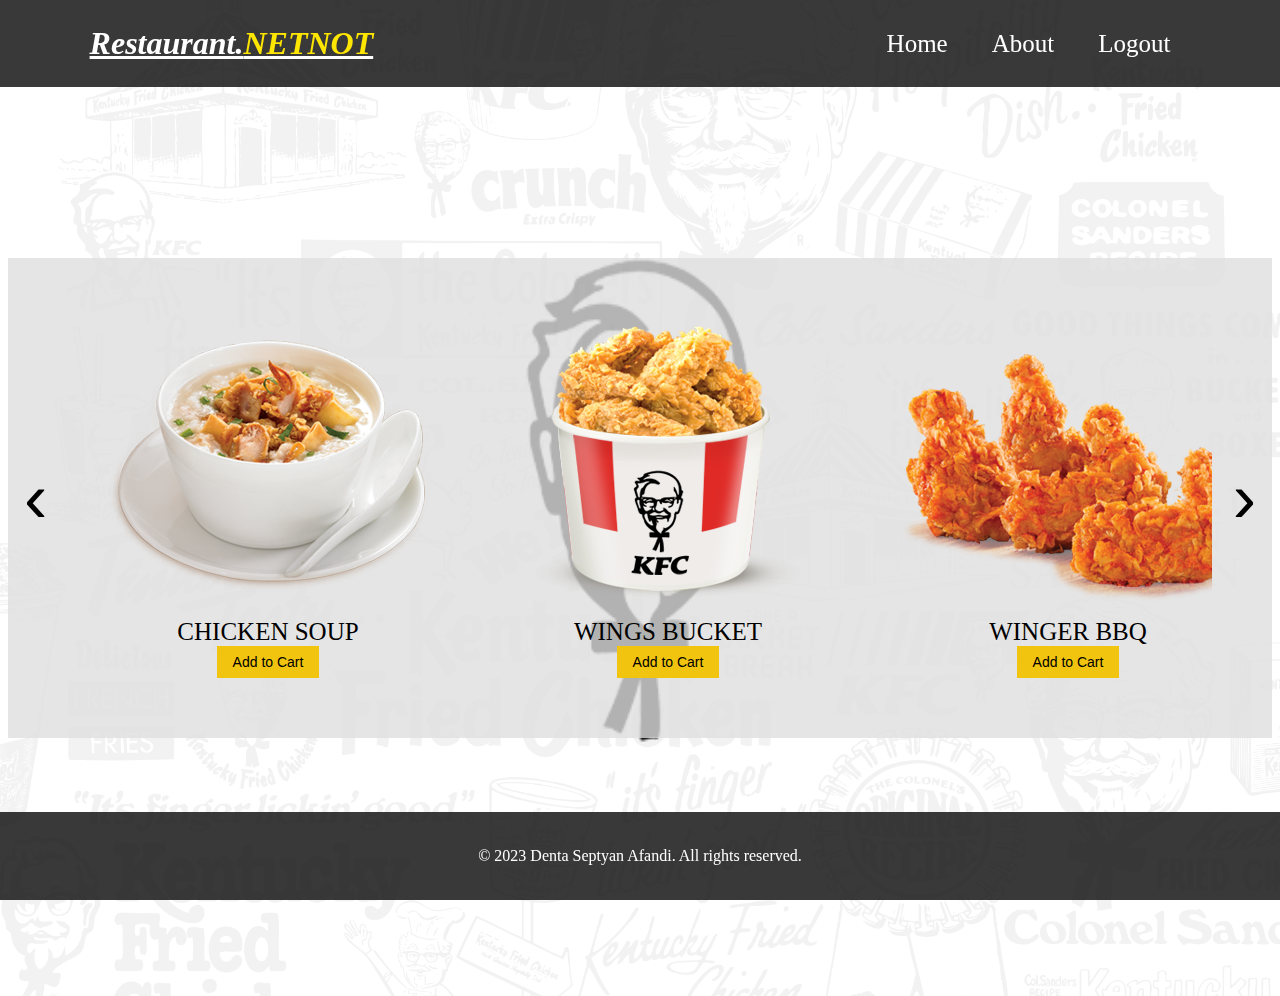
<file: html/index.html>
<!DOCTYPE html>
<html lang="en">
<head>
  <meta charset="UTF-8">
  <meta name="viewport" content="width=device-width, initial-scale=1.0">
  <title>Restaurant-Order</title>
  <link rel="stylesheet" href="/html/css/style-index.css">
  <script src="/js/item-1-slider.js"></script>
  <script src="/js/cls-btn-cart.js"></script>
</head>

<body>

<!-- navbar  -->
  <nav class="navbar">
    <a href="#" class="navbar-logo">
      Restaurant.<span>NETNOT</span>
    </a>
    <div class="navbar-nav">
      <a href="#home">Home</a>
      <a href="https://github.com/Denta-ai">About</a>
      <a href="../html/login.html">Logout</a>
    </div>
  </nav>

<!-- main -->
  <main>
  <div class="overlay-item-1">
    <div class="content-item-1">
      <div class="slider-container">
        <div class="slider">

          <div class="slide">
            <img src="/img/special/p.png" alt="Image 1">
            <div class="text-slide">CHICKEN SOUP</div>
            <a href="#cart-1">
              <button class="checkout-button" onclick="openCart1()">Add to Cart</button>
            </a>
          </div>

          <div class="slide">
            <img src="/img/special/p-1.png" alt="Image 2">
            <div class="text-slide">WINGS BUCKET</div>
            <a href="#cart-2">
              <button class="checkout-button" onclick="openCart2()">Add to Cart</button>
            </a>
          </div>

          <div class="slide">
            <img src="/img/special/p-2.png" alt="Image 3">
            <div class="text-slide">WINGER BBQ</div>
            <a href="#cart-3">
              <button class="checkout-button" onclick="openCart3()">Add to Cart</button>
            </a>
          </div>

          <div class="slide">
            <img src="/img/special/p-3.png" alt="Image 4">
            <div class="text-slide">WINGER COMBO BBQ</div>
            <a href="#cart-4">
              <button class="checkout-button" onclick="openCart4()">Add to Cart</button>
            </a>
          </div>

          <div class="slide">
            <img src="/img/special/p-4.png" alt="Image 5">
            <div class="text-slide">CHICKEN STRIPS BBQ</div>
            <a href="#cart-5">
              <button class="checkout-button" onclick="openCart5()">Add to Cart</button>
            </a>
          </div>

          <div class="slide">
            <img src="/img/special/p-5.png" alt="Image 6">
            <div class="text-slide">SNACK BUCKET 1 BBQ</div>
            <a href="#cart-6">
              <button class="checkout-button" onclick="openCart6()">Add to Cart</button>
            </a>
          </div>

          <div class="slide">
            <img src="/img/special/p-6.png" alt="Image 7">
            <div class="text-slide">9 PCS BUCKET</div>
            <a href="#cart-7">
              <button class="checkout-button" onclick="openCart7()">Add to Cart</button>
            </a>
          </div>

          <div class="slide">
            <img src="/img/special/p-7.png" alt="Image 8">
            <div class="text-slide">SNACK BUCKET 2 BBQ</div>
            <a href="#cart-8">
              <button class="checkout-button" onclick="openCart8()">Add to Cart</button>
            </a>
          </div>

          <div class="slide">
            <img src="/img/special/p-8.png" alt="Image 9">
            <div class="text-slide">SPAGHETTI BUCKET 1</div>
            <a href="#cart-9">
              <button class="checkout-button" onclick="openCart9()">Add to Cart</button>
            </a>
          </div>

          <div class="slide">
            <img src="/img/special/p-9.png" alt="Image 10">
            <div class="text-slide">SPAGHETTI BUCKET 2</div>
            <a href="#cart-10">
              <button class="checkout-button" onclick="openCart10()">Add to Cart</button>
            </a>
          </div>

        </div>
      </div>
      <button class="prev-button">&#8249;</button>
      <button class="next-button">&#8250;</button>
    </div>
  </div>

<!-- cart-1 -->
  <div class="overlay-cart" id="cart-1">
    <div class="content-cart">
        <form action="../php/index.php" method="post">
            <h2>Order</h2>
            <p>Product: CHICKEN SOUP</p>
            <p>Price: $13.5</p>
            <label for="name-user-1">Name</label><br>
            <input type="text" name="name-user" id="name-user-1"><br>
            <label for="quantity-user-1">Quantity</label><br>
            <input type="number" name="quantity-user" id="quantity-user-1"><br><br>
            <input type="hidden" name="cart-id" value="cart-1">
            <input type="hidden" name="user-id" value="1">
            <input type="submit" name="submit" id="submit" value="Buy">
        </form>
        <button onclick="closeCart1()">Close</button>
    </div>
  </div>

<!-- cart-2 -->
  <div class="overlay-cart" id="cart-2">
    <div class="content-cart">
        <form action="../php/index.php" method="post">
            <h2>Order</h2>
            <p>Product: WINGS BUCKET</p>
            <p>Price: $23.5</p>
            <label for="name-user-2">Name</label><br>
            <input type="text" name="name-user" id="name-user-2"><br>
            <label for="quantity-user-2">Quantity</label><br>
            <input type="number" name="quantity-user" id="quantity-user-2"><br><br>
            <input type="hidden" name="cart-id" value="cart-2">
            <input type="hidden" name="user-id" value="1">
            <input type="submit" name="submit" id="submit" value="Buy">
        </form>
        <button onclick="closeCart2()">Close</button>
    </div>
  </div>

<!-- cart-3 -->
  <div class="overlay-cart" id="cart-3">
    <div class="content-cart">
        <form action="../php/index.php" method="post">
            <h2>Order</h2>
            <p>Product: WINGER BBQ</p>
            <p>Price: $33.5</p>
            <label for="name-user-3">Name</label><br>
            <input type="text" name="name-user" id="name-user-3"><br>
            <label for="quantity-user-3">Quantity</label><br>
            <input type="number" name="quantity-user" id="quantity-user-3"><br><br>
            <input type="hidden" name="cart-id" value="cart-3">
            <input type="hidden" name="user-id" value="2">
            <input type="submit" name="submit" id="submit" value="Buy">
        </form>
        <button onclick="closeCart3()">Close</button>
    </div>
  </div>

<!-- cart-4 -->
  <div class="overlay-cart" id="cart-4">
    <div class="content-cart">
        <form action="../php/index.php" method="post">
            <h2>Order</h2>
            <p>Product: WINGER COMBO BBQ</p>
            <p>Price: $23.9</p>
            <label for="name-user-4">Name</label><br>
            <input type="text" name="name-user" id="name-user-4"><br>
            <label for="quantity-user-4">Quantity</label><br>
            <input type="number" name="quantity-user" id="quantity-user-4"><br><br>
            <input type="hidden" name="cart-id" value="cart-4">
            <input type="hidden" name="user-id" value="2">
            <input type="submit" name="submit" id="submit" value="Buy">
        </form>
        <button onclick="closeCart4()">Close</button>
    </div>
  </div>

<!-- cart-5 -->
  <div class="overlay-cart" id="cart-5">
    <div class="content-cart">
        <form action="../php/index.php" method="post">
            <h2>Order</h2>
            <p>Product: CHICKEN STRIPS BBQ</p>
            <p>Price: $15.9</p>
            <label for="name-user-5">Name</label><br>
            <input type="text" name="name-user" id="name-user-5"><br>
            <label for="quantity-user-5">Quantity</label><br>
            <input type="number" name="quantity-user" id="quantity-user-5"><br><br>
            <input type="hidden" name="cart-id" value="cart-5">
            <input type="hidden" name="user-id" value="3">
            <input type="submit" name="submit" id="submit" value="Buy">
        </form>
        <button onclick="closeCart5()">Close</button>
    </div>
  </div>

<!-- cart-6 -->
  <div class="overlay-cart" id="cart-6">
    <div class="content-cart">
        <form action="../php/index.php" method="post">
            <h2>Order</h2>
            <p>Product: SNACK BUCKET 1 BBQ</p>
            <p>Price: $20.1</p>
            <label for="name-user-6">Name</label><br>
            <input type="text" name="name-user" id="name-user-6"><br>
            <label for="quantity-user-6">Quantity</label><br>
            <input type="number" name="quantity-user" id="quantity-user-6"><br><br>
            <input type="hidden" name="cart-id" value="cart-6">
            <input type="hidden" name="user-id" value="3">
            <input type="submit" name="submit" id="submit" value="Buy">
        </form>
        <button onclick="closeCart6()">Close</button>
    </div>
  </div>

<!-- cart-7 -->
  <div class="overlay-cart" id="cart-7">
    <div class="content-cart">
        <form action="../php/index.php" method="post">
            <h2>Order</h2>
            <p>Product: 9 PCS BUCKET</p>
            <p>Price: $22.1</p>
            <label for="name-user-7">Name</label><br>
            <input type="text" name="name-user" id="name-user-7"><br>
            <label for="quantity-user-7">Quantity</label><br>
            <input type="number" name="quantity-user" id="quantity-user-7"><br><br>
            <input type="hidden" name="cart-id" value="cart-7">
            <input type="hidden" name="user-id" value="4">
            <input type="submit" name="submit" id="submit" value="Buy">
        </form>
        <button onclick="closeCart7()">Close</button>
    </div>
  </div>

<!-- cart-8 -->
  <div class="overlay-cart" id="cart-8">
    <div class="content-cart">
        <form action="../php/index.php" method="post">
            <h2>Order</h2>
            <p>Product: SNACK BUCKET 2 BBQ</p>
            <p>Price: $14.1</p>
            <label for="name-user-8">Name</label><br>
            <input type="text" name="name-user" id="name-user-8"><br>
            <label for="quantity-user-8">Quantity</label><br>
            <input type="number" name="quantity-user" id="quantity-user-8"><br><br>
            <input type="hidden" name="cart-id" value="cart-8">
            <input type="hidden" name="user-id" value="4">
            <input type="submit" name="submit" id="submit" value="Buy">
        </form>
        <button onclick="closeCart8()">Close</button>
    </div>
  </div>

<!-- cart-9 -->
  <div class="overlay-cart" id="cart-9">
    <div class="content-cart">
        <form action="../php/index.php" method="post">
            <h2>Order</h2>
            <p>Product: SPAGHETTI BUCKET 1</p>
            <p>Price: $21</p>
            <label for="name-user-9">Name</label><br>
            <input type="text" name="name-user" id="name-user-9"><br>
            <label for="quantity-user-9">Quantity</label><br>
            <input type="number" name="quantity-user" id="quantity-user-9"><br><br>
            <input type="hidden" name="cart-id" value="cart-9">
            <input type="hidden" name="user-id" value="5">
            <input type="submit" name="submit" id="submit" value="Buy">
        </form>
        <button onclick="closeCart9()">Close</button>
    </div>
  </div>

<!-- cart-10 -->
  <div class="overlay-cart" id="cart-10">
    <div class="content-cart">
        <form action="../php/index.php" method="post">
            <h2>Order</h2>
            <p>Product: SPAGHETTI BUCKET 2</p>
            <p>Price: $26.7</p>
            <label for="name-user-10">Name</label><br>
            <input type="text" name="name-user" id="name-user-10"><br>
            <label for="quantity-user-10">Quantity</label><br>
            <input type="number" name="quantity-user" id="quantity-user-10"><br><br>
            <input type="hidden" name="cart-id" value="cart-10">
            <input type="hidden" name="user-id" value="5">
            <input type="submit" name="submit" id="submit" value="Buy">
        </form>
        <button onclick="closeCart10()">Close</button>
    </div>
  </div>

</main>


<!-- footer -->
  <footer>
    <p>&copy; 2023 Denta Septyan Afandi. All rights reserved.</p>
  </footer>

</body>
</html>
</file>
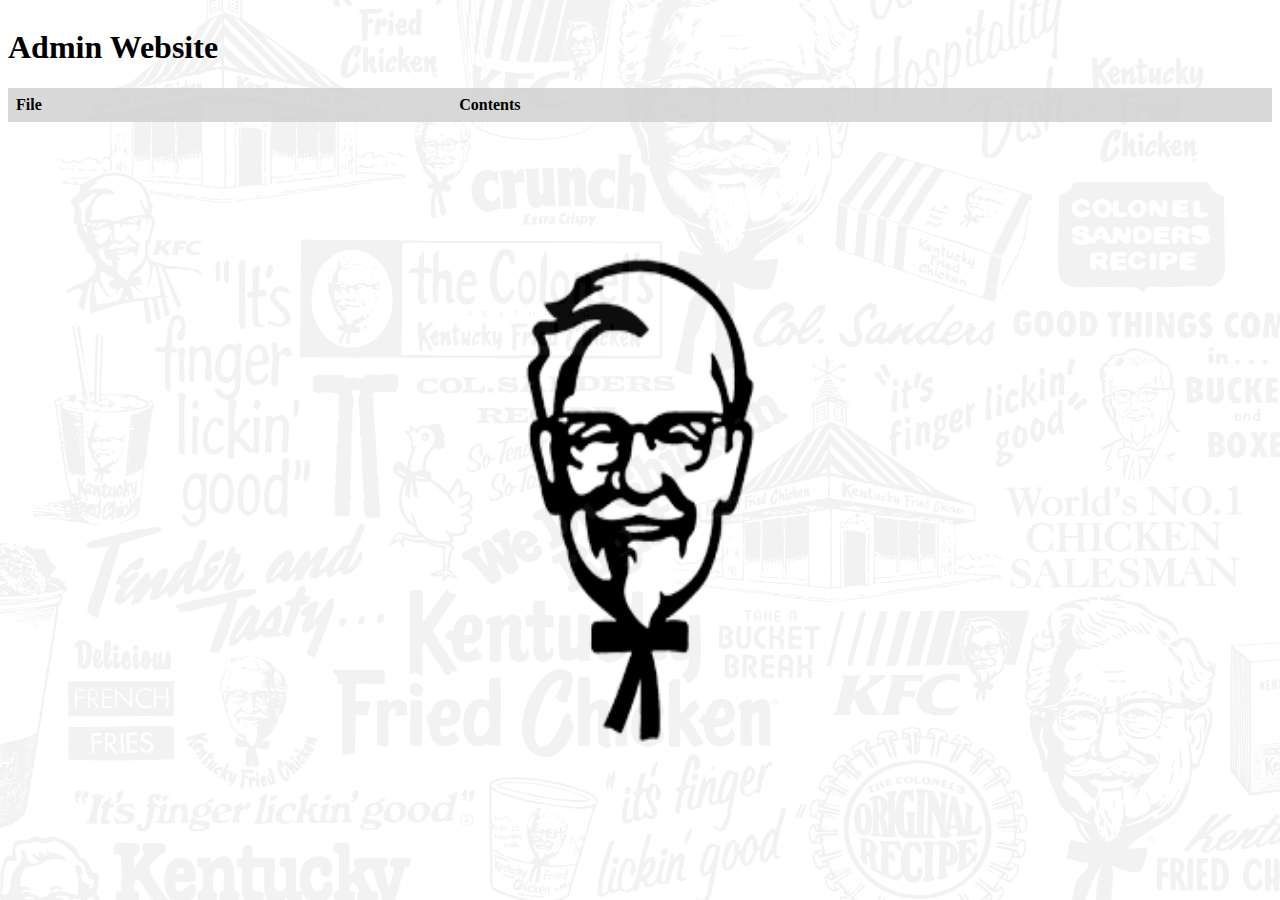
<file: html/admin.html>
<!DOCTYPE html>
<html lang="en">
<head>
    <meta charset="UTF-8">
    <meta name="viewport" content="width=device-width, initial-scale=1.0">
    <title>admin dasboard</title>
    <link rel="stylesheet" href="../html/css/style-admin.css">
</head>
<body>
    <h1>Admin Website</h1>

    <table id="file-table">
        <tr>
            <th>File</th>
            <th>Contents</th>
        </tr>
    </table>

    <script>
        // fetch and display file data
        function displayFiles() {
            const table = document.getElementById("file-table");

            fetch("../php/get_files.php")
                .then(response => response.json())
                .then(data => {
                    if (data.length > 0) {
                        for (let i = 0; i < data.length; i++) {
                            const file = data[i];
                            const row = document.createElement("tr");

                            const fileCell = document.createElement("td");
                            fileCell.textContent = file.name;
                            row.appendChild(fileCell);

                            const contentCell = document.createElement("td");
                            contentCell.innerHTML = "<pre>" + file.contents + "</pre>";
                            row.appendChild(contentCell);

                            table.appendChild(row);
                        }
                    } else {
                        const row = document.createElement("tr");
                        const noFilesCell = document.createElement("td");
                        noFilesCell.setAttribute("colspan", "2");
                        noFilesCell.textContent = "No files found.";
                        row.appendChild(noFilesCell);
                        table.appendChild(row);
                    }
                })
                .catch(error => console.log(error));
        }

        window.onload = displayFiles;
    </script>
</body>
</html>
</file>
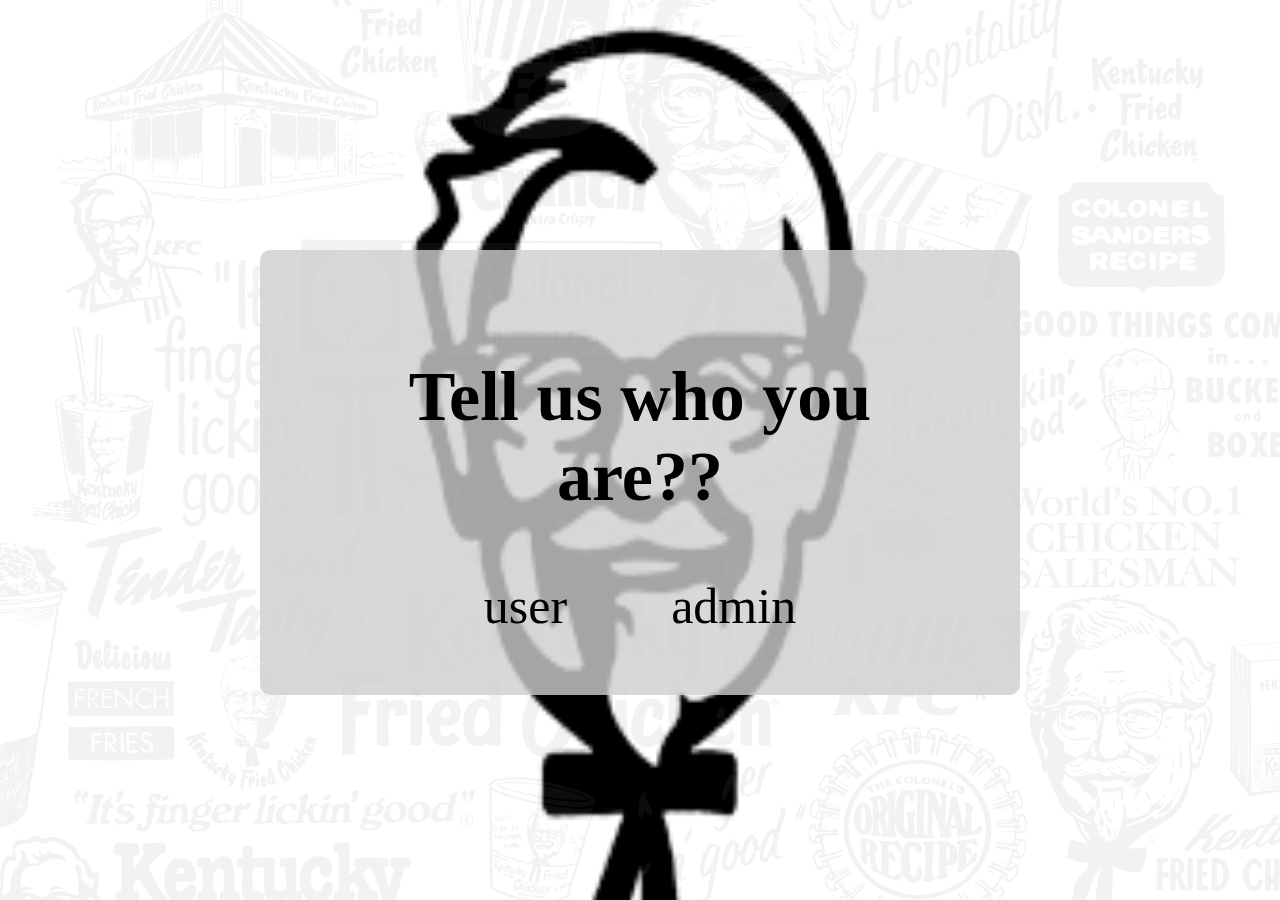
<file: html/login.html>
<!DOCTYPE html>
<html lang="en">
<head>
  <meta charset="UTF-8">
  <meta name="viewport" content="width=device-width, initial-scale=1.0">
  <title>Restaurant-login</title>
  <link rel="stylesheet" href="../html/css/style-login.css">
</head>

<body>
  
  <!-- user admin validation -->
  <div class="overlay-validation">
    <div class="content-login">
      <div class="validation">
        <h1>Tell us who you are??</h1>
        <a href="#user">user</a>
        <a href="#admin">admin</a>
      </div>
    </div>
  </div>

  <!-- user login -->
  <div class="overlay-user" id="user">
    <div class="content-login">
      <form action="../php/validation.php" method="post">
        <h2>Login user</h2>
        <label for="">username</label><br>
        <input type="text" name="username-user" id="username-user"><br>
        <label for="">password</label><br>
        <input type="password" name="password-user" id="password-user"><br><br>
        <input type="submit" name="submit" id="submit" value="Login">
      </form>
    </div>
  </div>

  <!-- admin login -->
  <div class="overlay-admin" id="admin">
    <div class="content-login">
      <form action="../php/validation.php" method="post">
        <h2>Login admin</h2>
        <label for="">username</label><br>
        <input type="text" name="username-admin" id="username-admin"><br>
        <label for="">password</label><br>
        <input type="password" name="password-admin" id="password-admin"><br><br>
        <input type="submit" name="submit" id="submit" value="Login">
      </form>
    </div>
  </div>

</body>
</html>
</file>
<file: html/css/style-index.css>
body {
  display: flex;
  flex-direction: column;
  background-image: url('../assets/pattern-vintage.png'), url('../assets/loader.png');
  background-repeat: no-repeat, no-repeat;
  background-position: center -170px, center 250px;
  background-size: auto, 250px 500px;
}

.navbar {
  background-color: rgba(7, 7, 7, 0.8);
  color: #fff;
  display: flex;
  justify-content: space-between;
  align-items: center;
  padding: 10px 20px;
  padding: 25px 7%;
  position: fixed;
  top: 0;
  right: 0;
  left: 0;
}

.navbar .navbar-logo {
  font-size: 2rem;
  font-weight: 700;
  color: #fff;
  font-style: italic;
}

.navbar .navbar-logo span {
  color: rgb(255, 230, 0)
}

.navbar .navbar-nav a {
  color: white;
  text-decoration: none;
  display: inline-block;
  font-size: 25px;
  margin: 0 20px;
  cursor: pointer;
}

.section {
  padding: 50px;
  text-align: center;
  background-color: #f2f2f2;
}

.section h1, .section h2 {
  margin-bottom: 20px;
}

.container {
  max-width: 960px;
  margin: 0 auto;
}

footer {
  background-color: #333;
  color: #fff;
  padding: 10px;
  text-align: center;
}

main .content-item-1 {
  position: relative;
  margin: 250px auto;
  background-color: rgba(222, 222, 222,0.8);
  width: auto;
  padding: 60px;
}

main .overlay-item-1 .content-item-1 .slider-container {
  overflow: hidden;
  width: 100%;
  max-height: 400px;
  position: relative;
}

main .overlay-item-1 .content-item-1 .slider {
  width: calc(100% * 7);
  height: 100%;
  display: flex;
  transition: transform 0.5s ease;
}

main .overlay-item-1 .content-item-1 .slider .slide {
  position: relative;
  display: flex;
  flex-direction: column;
  align-items: center;
}

main .overlay-item-1 .content-item-1 .slider .slide img {
  width: auto;
  height: 100%;
  object-fit: contain;
  display: block;
}

main .overlay-item-1 .content-item-1 .slider .slide .text-slide {
  position: relative;
  text-align: center;
  color: black;
  font-size: 25px;
  font-family: Cambria, Cochin, Georgia, Times, 'Times New Roman', serif;
}

main .overlay-item-1 .content-item-1 .slider .slide .checkout-button {
  position: relative;
  bottom: -0px;
  padding: 8px 16px;
  background-color: #f1c40f;
  border: none;
  color: #000000;
  font-size: 14px;
  cursor: pointer;
}

main .overlay-item-1 .content-item-1 .prev-button,
main .overlay-item-1 .content-item-1 .next-button {
  position: absolute;
  top: 50%;
  transform: translateY(-50%);
  font-size: 70px;
  background-color: transparent;
  border: none;
  cursor: pointer;
  z-index: 2;
}

main .overlay-item-1 .content-item-1 .prev-button {
  left: 10px;
}

main .overlay-item-1 .content-item-1 .next-button {
  right: 10px;
}

main .overlay-cart {
  position: fixed;
  top: 0;
  left: 0;
  right: 0;
  bottom: 0;
  z-index: 1;
  visibility: hidden;
  transition: opacity 500ms;
  opacity: 0;
  display: none;
}

main .overlay-cart:target {
  visibility: visible;
  opacity: 1;
}

main .overlay-cart.active {
  display: block;
}

main .overlay-cart .content-cart {
  position: relative;
  margin: 250px auto;
  background-color: aliceblue;
  border-radius: 5px;
  width: 50%;
  padding: 60px;
}

footer {
  background-color: rgba(7, 7, 7, 0.8);
  padding: 25px 7%;
  position: fixed;
  left: 0;
  right: 0;
  bottom: 0;
}

footer p {
  text-align: center;
  color: #fff;
  margin: 10px;
}
</file>
<file: html/css/style-admin.css>
body {
  display: flex;
  flex-direction: column;
  background-image: url('../assets/pattern-vintage.png'), url('../assets/loader.png');
  background-repeat: no-repeat, no-repeat;
  background-position: center -170px, center 250px;
  background-size: auto, 250px 500px;
}

table {
  border-collapse: collapse;
  width: 100%;
}

th, td {
  background-color:rgba(241, 241, 241, 0.8);
  text-align: left;
  padding: 8px;
}

th {
  background-color:rgba(206, 206, 206, 0.8);
}
</file>
<file: html/css/style-login.css>
body {
  padding: 0;
  margin: 0;
  background-color: rgb(255, 255, 255);
  background-image: url('../assets/pattern-vintage.png'), url('../assets/loader.png');
  background-repeat: no-repeat, no-repeat;
  background-position: center -170px, center 10px;
  background-size: auto, 500px 1000px;
}

.overlay-validation {
  position: fixed;
  top: 0;
  left: 0;
  right: 0;
  bottom: 0;
  z-index: 1;
}

.content-login {
  position: relative;
  margin: 250px auto;
  background-color:rgba(206, 206, 206, 0.8);
  border-radius: 10px;
  width: 50%;
  padding: 60px;
}

.validation {
  text-align: center;
}

.validation h1 {
  font-size: 70px;
  margin-bottom: 60px;
}

.validation a {
  text-decoration: none;
  color: black;
  font-size: 50px;
  margin-top: 20px;
  margin-right: 50px;
  margin-left: 50px;
}

.overlay-user {
  position: fixed;
  top: 0;
  left: 0;
  right: 0;
  bottom: 0;
  z-index: 1;
  visibility: hidden;
}

.overlay-user:target {
  visibility: visible;
}

.overlay-admin {
  position: fixed;
  top: 0;
  left: 0;
  right: 0;
  bottom: 0;
  z-index: 1;
  visibility: hidden;
}

.overlay-admin:target {
  visibility: visible;
}
</file>
